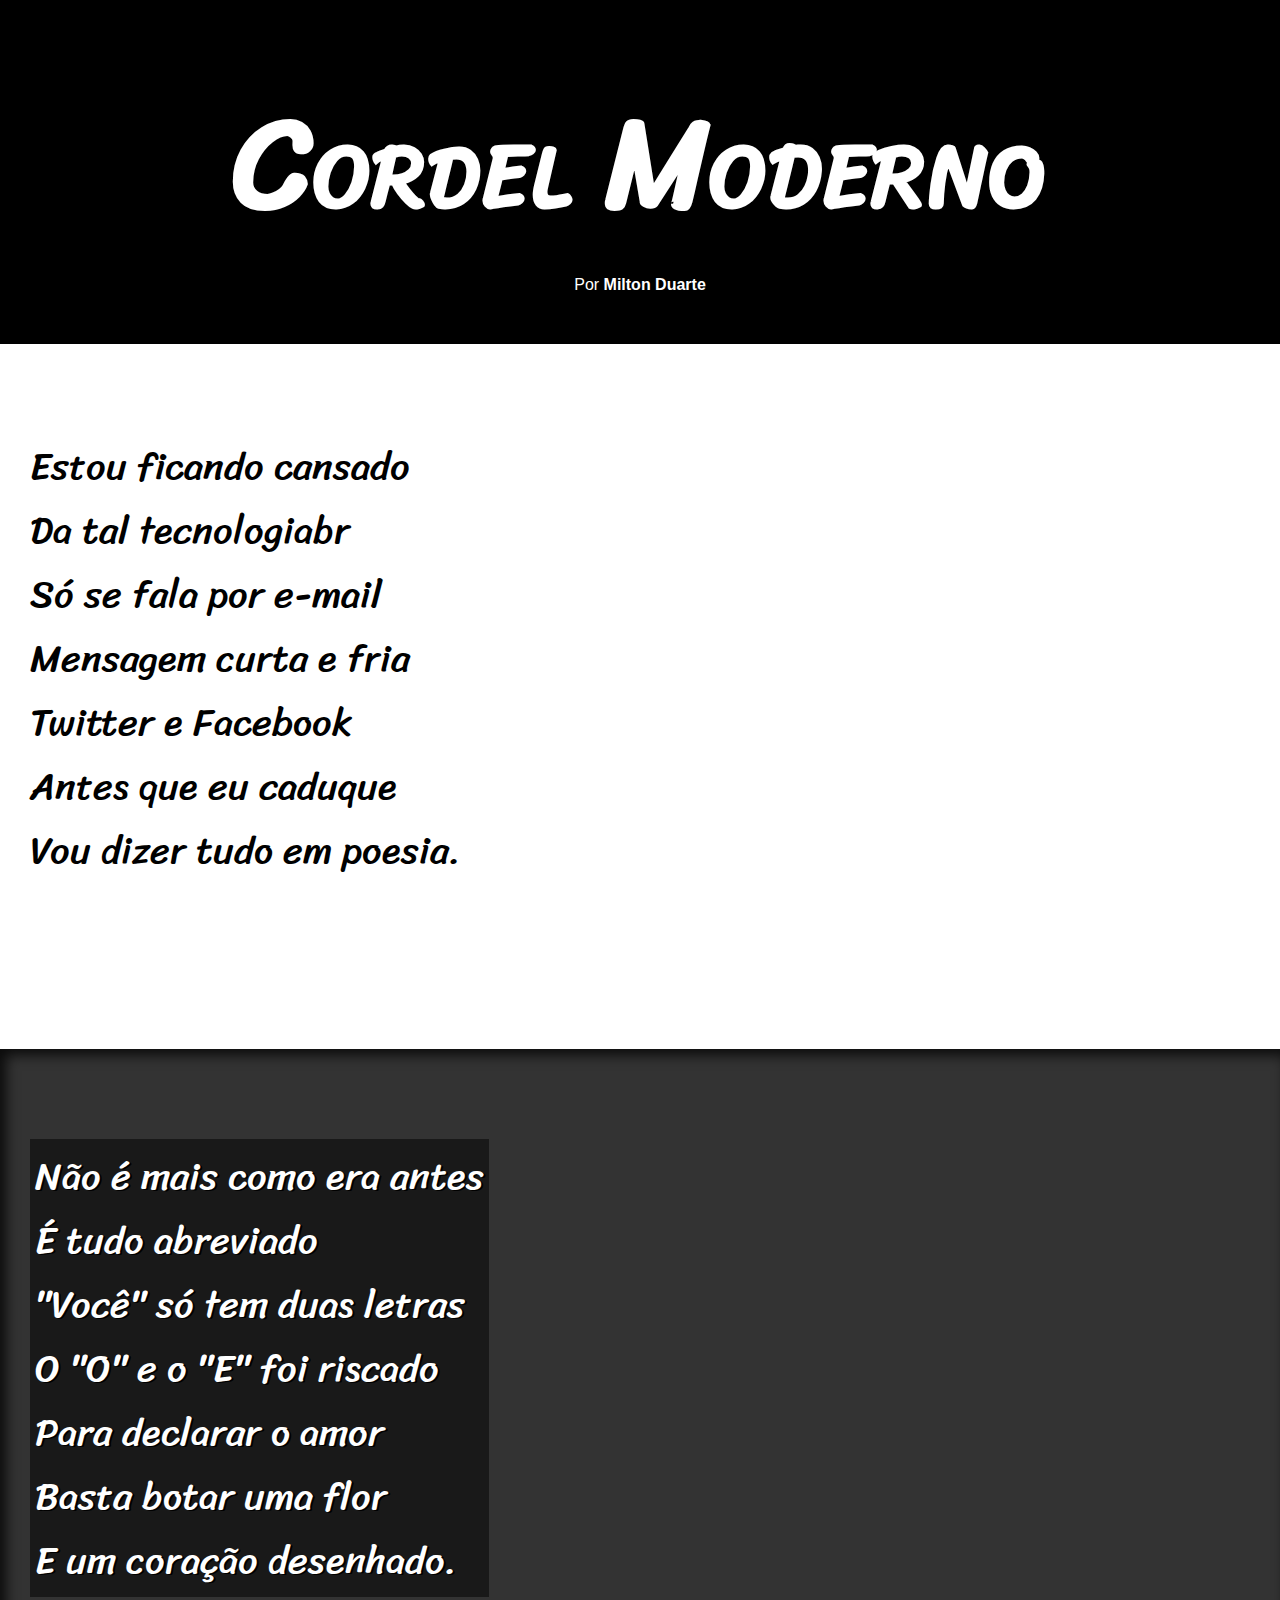
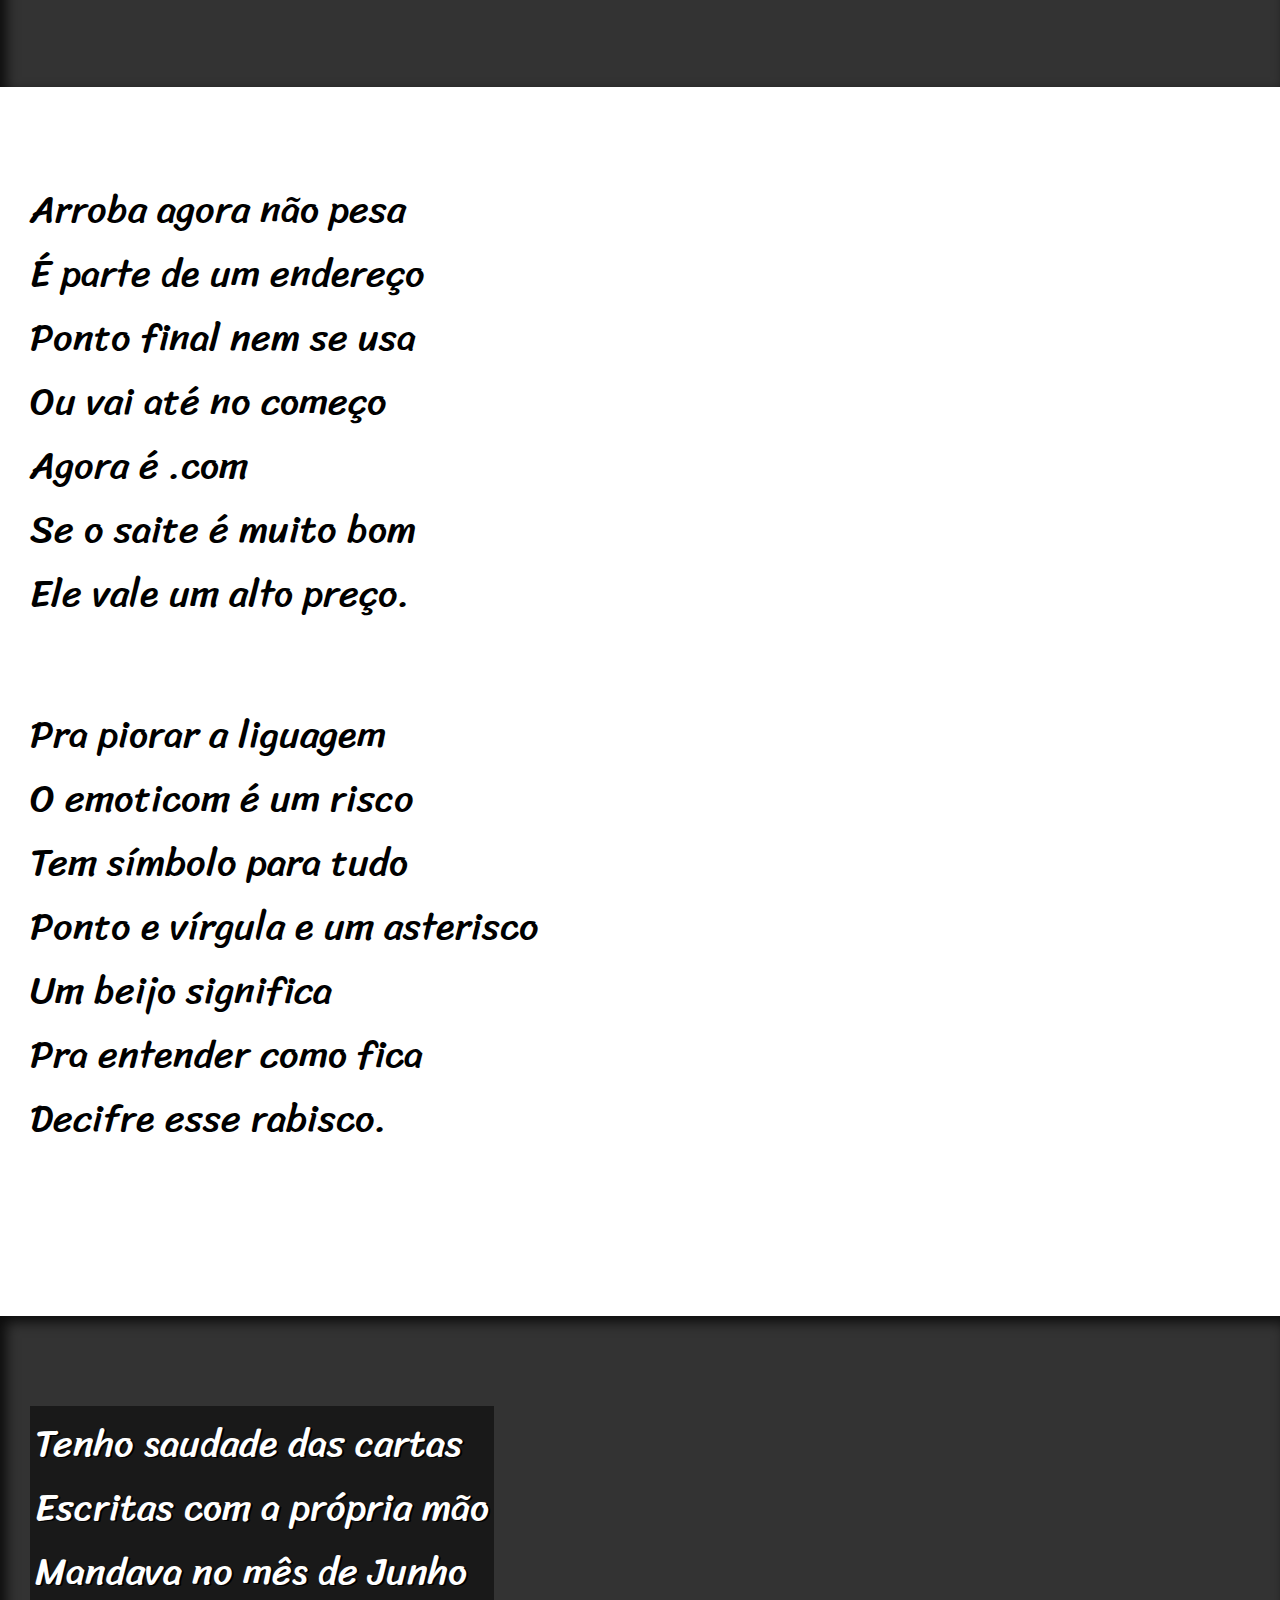
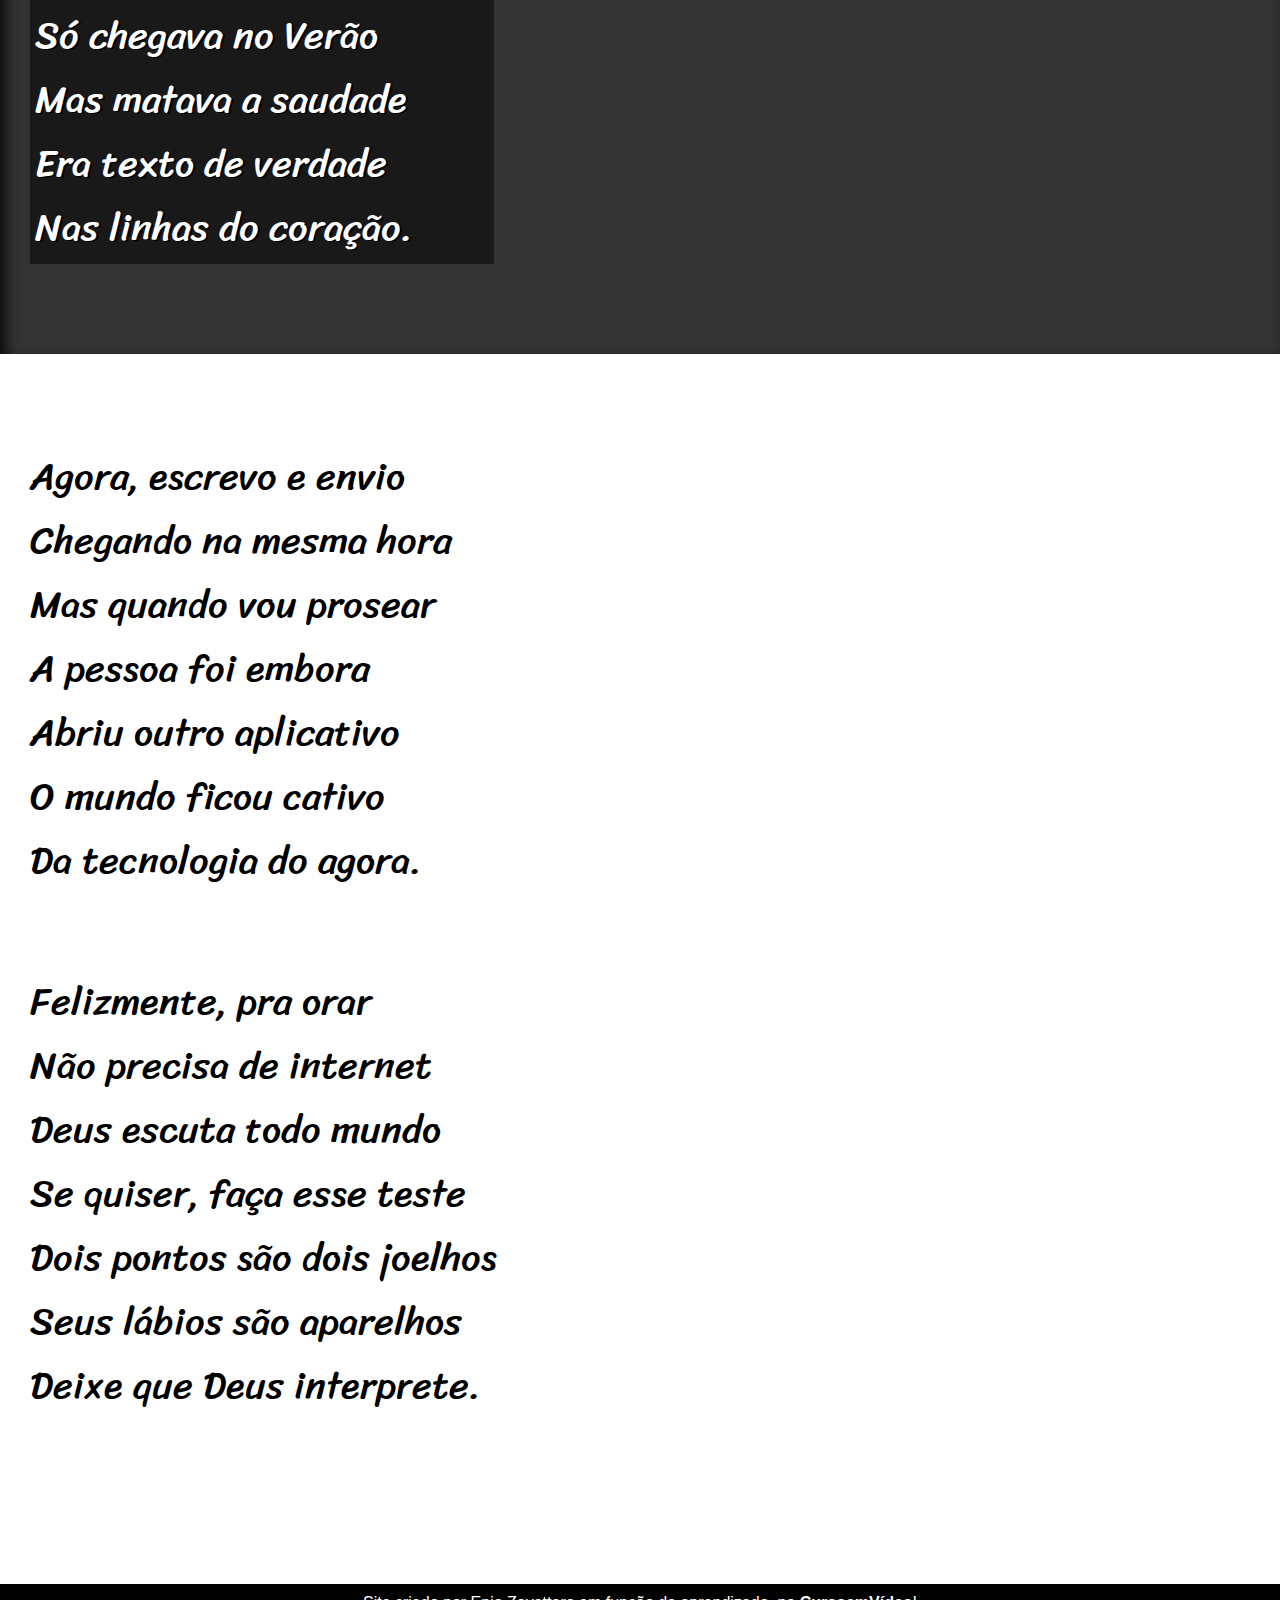
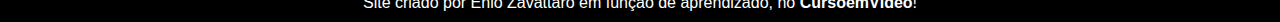
<file: index.html>
<!DOCTYPE html>
<html lang="pt-br">
<head>
    <meta charset="UTF-8">
    <meta http-equiv="X-UA-Compatible" content="IE=edge">
    <meta name="viewport" content="width=device-width, initial-scale=1.0">
    <title>Cordel Moderno</title>
    <link rel="stylesheet" href="estilo/style.css">
</head>
<body>
    <header>
    <h1>
        Cordel Moderno
    </h1>
    <p>
        Por <a href="https://www.recantodasletras.com.br/poesias/3186743" target="_blank" rel="external">Milton Duarte</a>
    </p>
    </header>

    <section class="normal">
        <p>
            Estou ficando cansado <br>
            Da tal tecnologiabr <br>
            Só se fala por e-mail <br>
            Mensagem curta e fria <br>
            Twitter e Facebook <br>
            Antes que eu caduque <br>
            Vou dizer tudo em poesia.
        </p>
    </section>

    <section class="imagem" id="img1">
        <p>
            Não é mais como era antes  <br>
            É tudo abreviado <br>
            "Você" só tem duas letras <br>
            O "O" e o "E" foi riscado <br>
            Para declarar o amor <br>
            Basta botar uma flor <br>
            E um coração desenhado.
        </p>
    </section>

    <section class="normal">
        <p>
            Arroba agora não pesa <br>
            É parte de um endereço <br>
            Ponto final nem se usa <br>
            Ou vai até no começo <br>
            Agora é .com <br>
            Se o saite é muito bom <br>
            Ele vale um alto preço.
        </p>

        <p>
            Pra piorar a liguagem <br>
            O emoticom é um risco <br>
            Tem símbolo para tudo <br>
            Ponto e vírgula e um asterisco <br>
            Um beijo significa <br>
            Pra entender como fica <br>
            Decifre esse rabisco.
        </p>
    </section>

    <section class="imagem" id="img2">
        <p>
            Tenho saudade das cartas <br>
            Escritas com a própria mão <br>
            Mandava no mês de Junho <br>
            Só chegava no Verão <br>
            Mas matava a saudade <br>
            Era texto de verdade <br>
            Nas linhas do coração.
        </p>
    </section>

    <section class="normal">
        <p>
            Agora, escrevo e envio <br>
            Chegando na mesma hora <br>
            Mas quando vou prosear <br>
            A pessoa foi embora <br>
            Abriu outro aplicativo <br>
            O mundo ficou cativo <br>
            Da tecnologia do agora.
        </p>

        <p>
            Felizmente, pra orar <br>
            Não precisa de internet <br>
            Deus escuta todo mundo <br>
            Se quiser, faça esse teste <br>
            Dois pontos são dois joelhos <br>
            Seus lábios são aparelhos <br>
            Deixe que Deus interprete.
        </p>
    </section>

    <footer>
        <p>Site criado por Enio Zavattaro em função de aprendizado, no <a href="https://www.cursoemvideo.com/" target="_blank">CursoemVídeo</a>!</p>
    </footer>
</body>
</html>
</file>
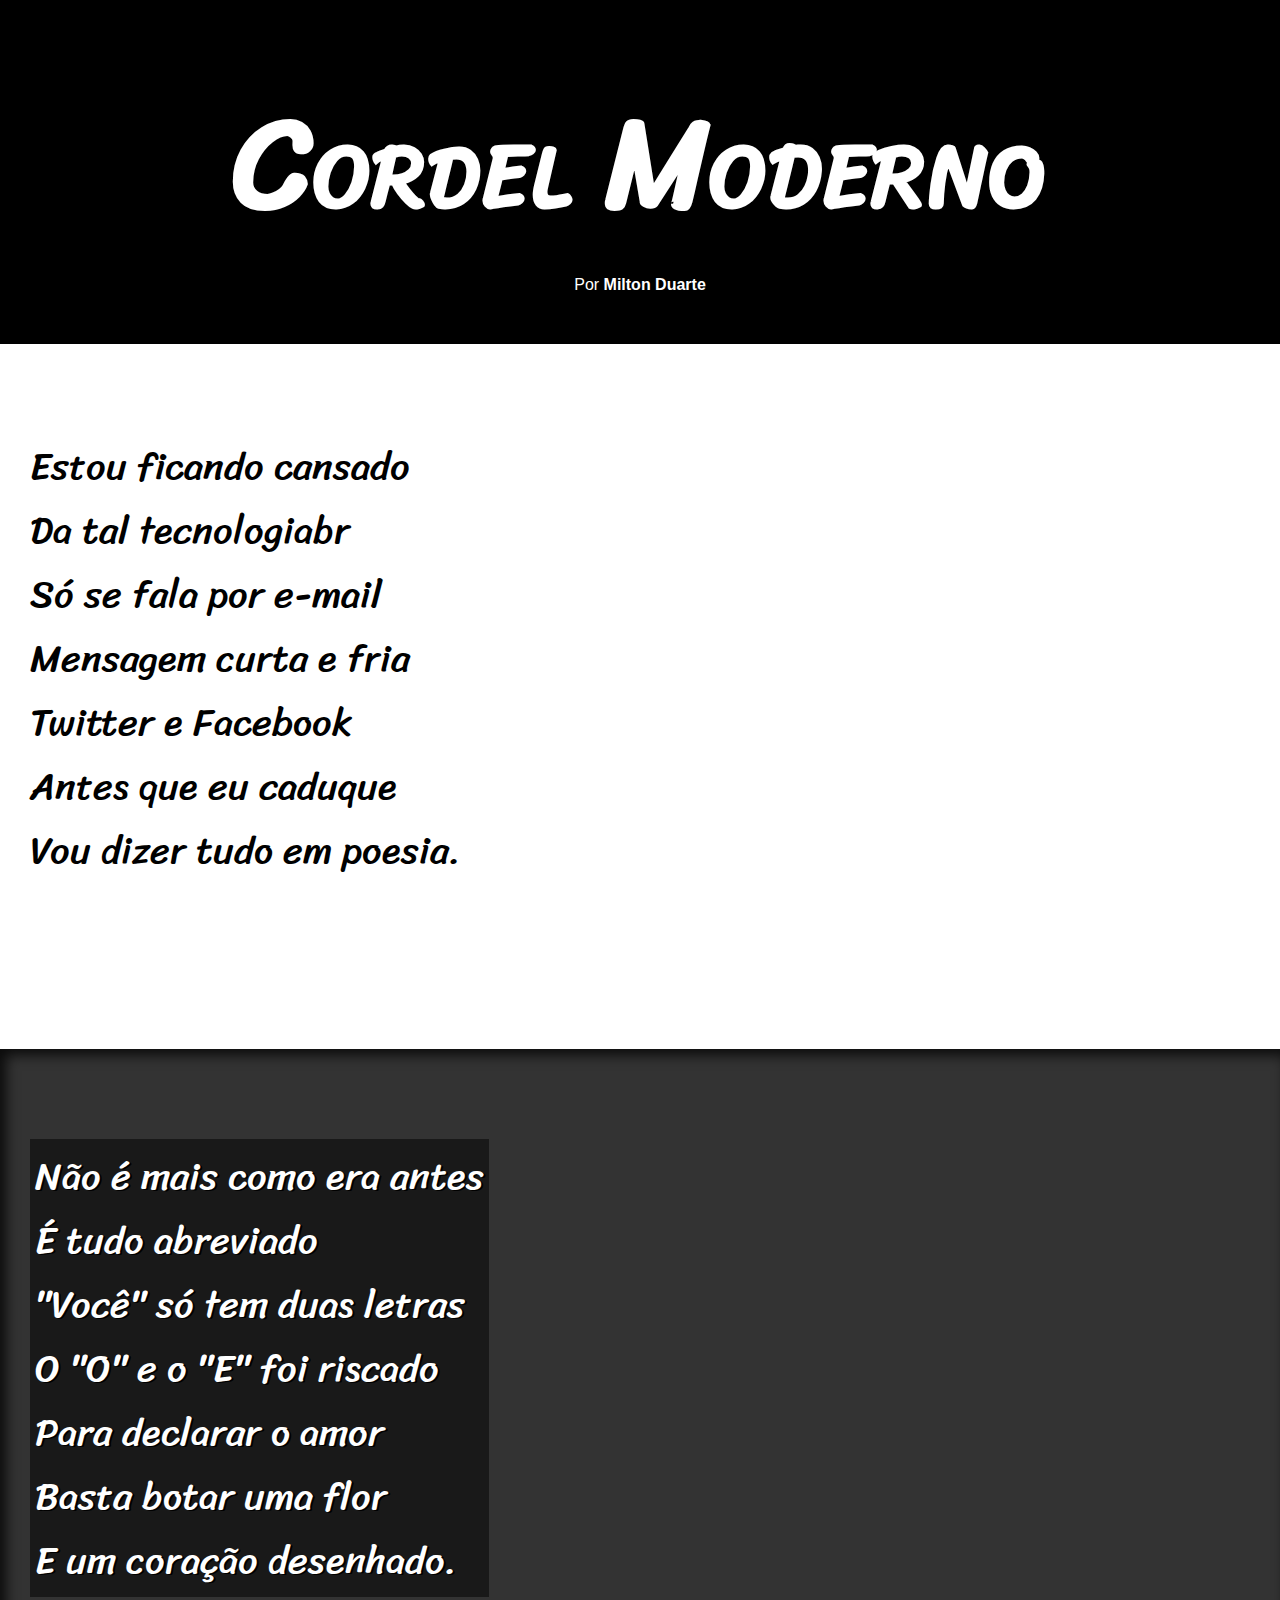
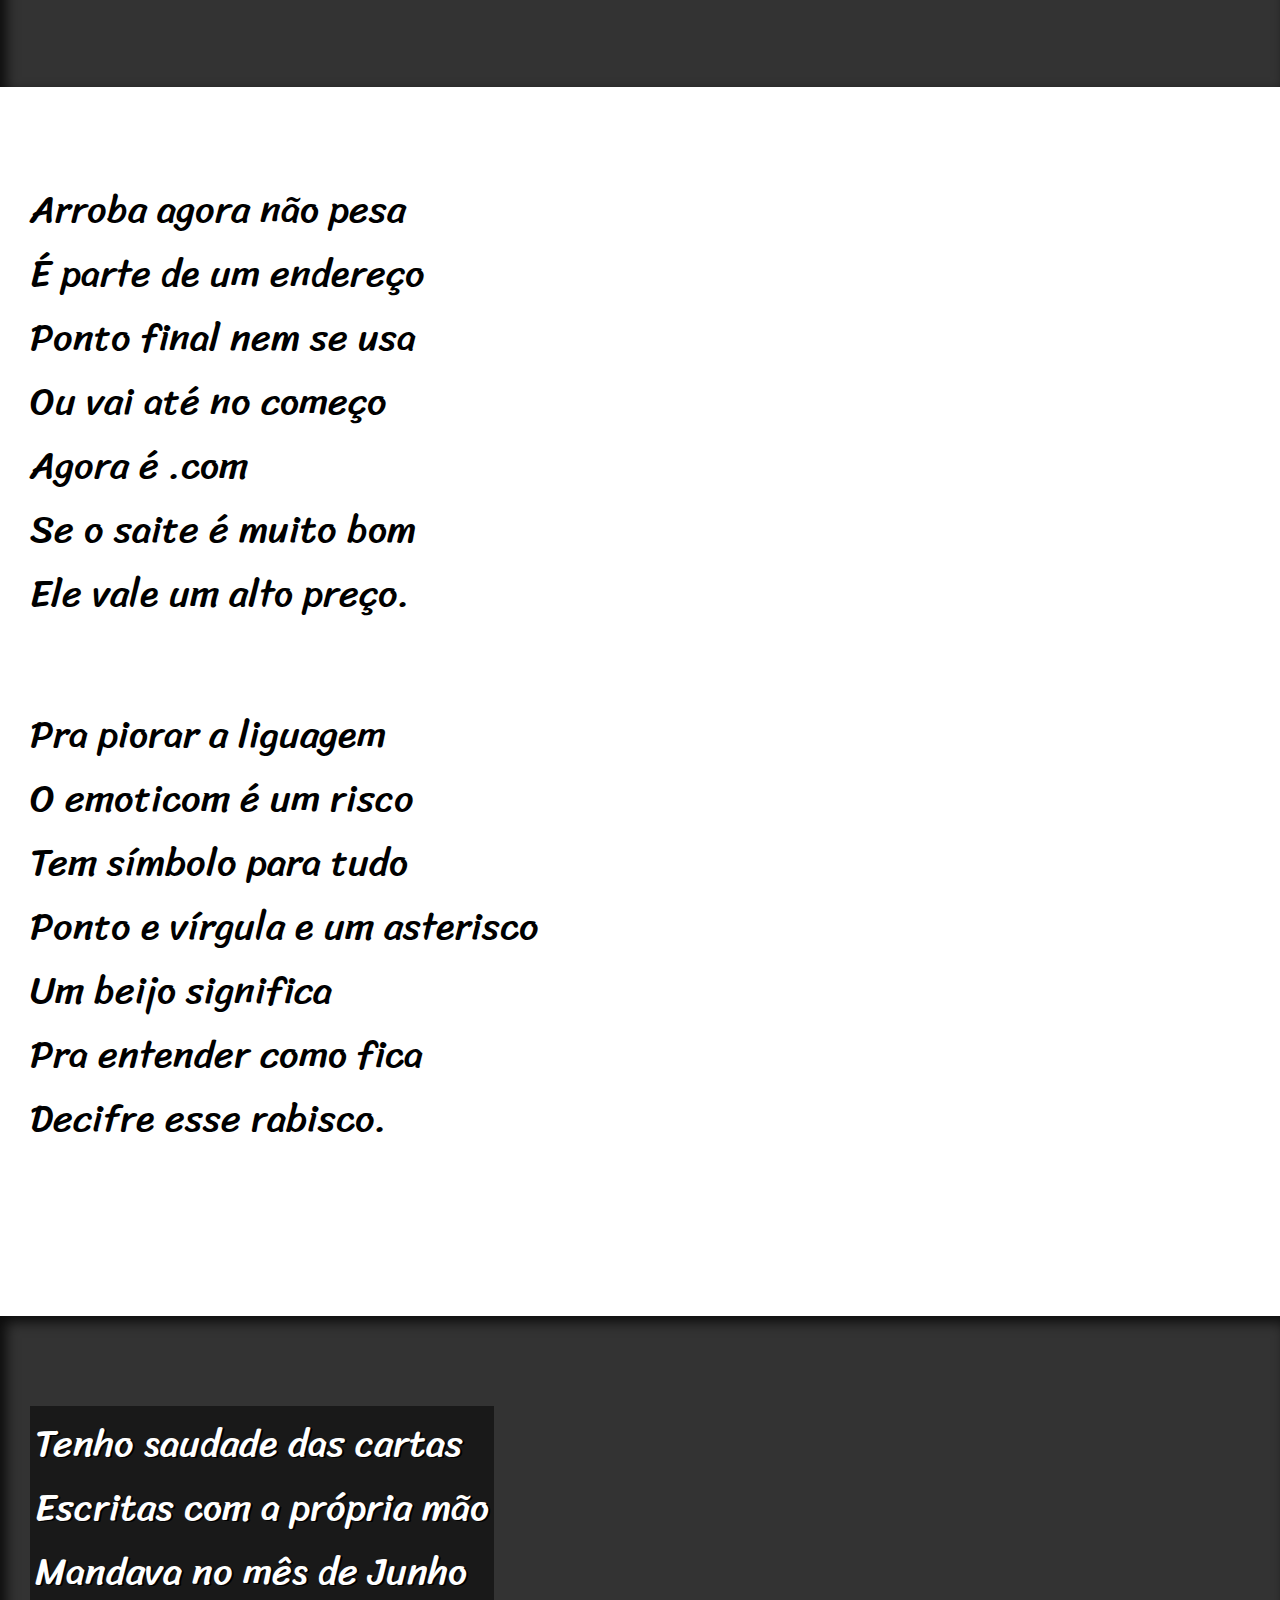
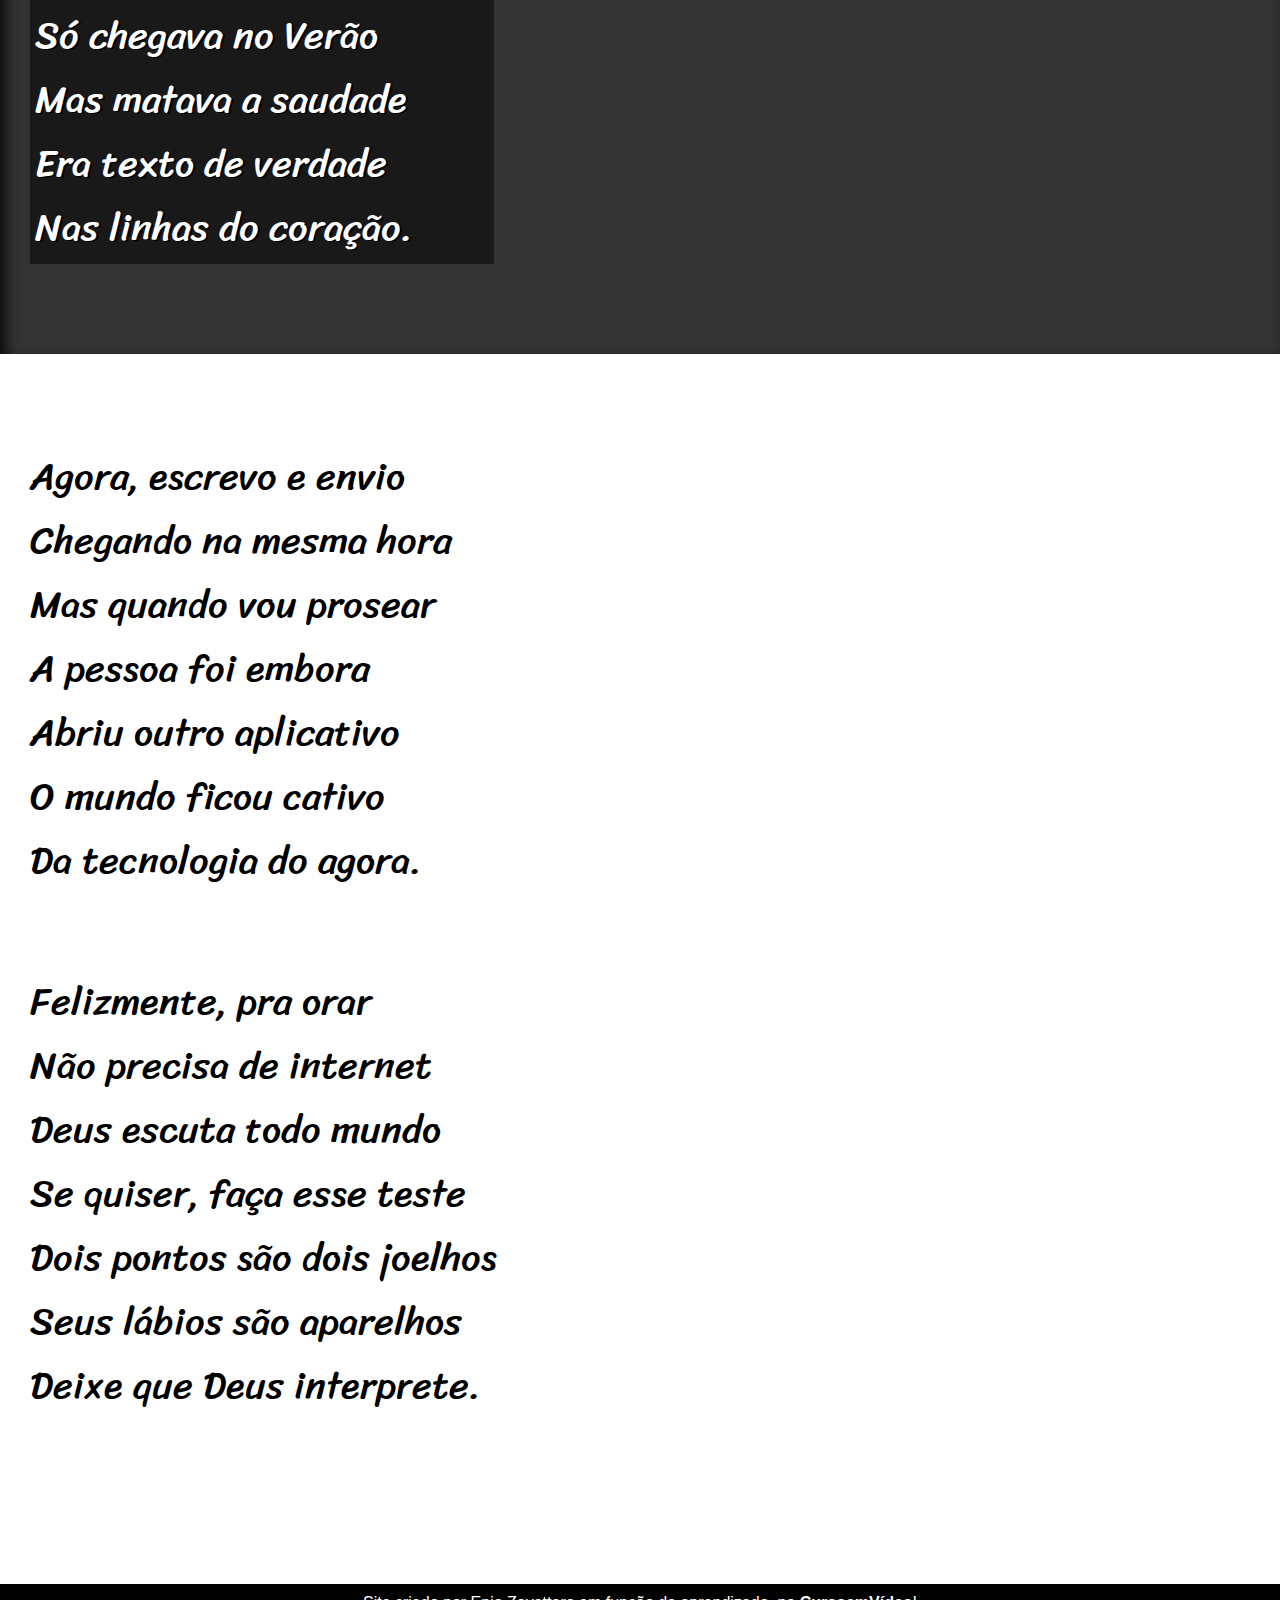
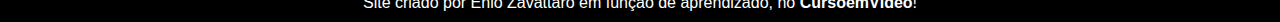
<file: cordel-moderno.html>
<!DOCTYPE html>
<html lang="pt-br">
<head>
    <meta charset="UTF-8">
    <meta http-equiv="X-UA-Compatible" content="IE=edge">
    <meta name="viewport" content="width=device-width, initial-scale=1.0">
    <title>Cordel Moderno</title>
    <link rel="stylesheet" href="estilo/style.css">
</head>
<body>
    <header>
    <h1>
        Cordel Moderno
    </h1>
    <p>
        Por <a href="https://www.recantodasletras.com.br/poesias/3186743" target="_blank" rel="external">Milton Duarte</a>
    </p>
    </header>

    <section class="normal">
        <p>
            Estou ficando cansado <br>
            Da tal tecnologiabr <br>
            Só se fala por e-mail <br>
            Mensagem curta e fria <br>
            Twitter e Facebook <br>
            Antes que eu caduque <br>
            Vou dizer tudo em poesia.
        </p>
    </section>

    <section class="imagem" id="img1">
        <p>
            Não é mais como era antes  <br>
            É tudo abreviado <br>
            "Você" só tem duas letras <br>
            O "O" e o "E" foi riscado <br>
            Para declarar o amor <br>
            Basta botar uma flor <br>
            E um coração desenhado.
        </p>
    </section>

    <section class="normal">
        <p>
            Arroba agora não pesa <br>
            É parte de um endereço <br>
            Ponto final nem se usa <br>
            Ou vai até no começo <br>
            Agora é .com <br>
            Se o saite é muito bom <br>
            Ele vale um alto preço.
        </p>

        <p>
            Pra piorar a liguagem <br>
            O emoticom é um risco <br>
            Tem símbolo para tudo <br>
            Ponto e vírgula e um asterisco <br>
            Um beijo significa <br>
            Pra entender como fica <br>
            Decifre esse rabisco.
        </p>
    </section>

    <section class="imagem" id="img2">
        <p>
            Tenho saudade das cartas <br>
            Escritas com a própria mão <br>
            Mandava no mês de Junho <br>
            Só chegava no Verão <br>
            Mas matava a saudade <br>
            Era texto de verdade <br>
            Nas linhas do coração.
        </p>
    </section>

    <section class="normal">
        <p>
            Agora, escrevo e envio <br>
            Chegando na mesma hora <br>
            Mas quando vou prosear <br>
            A pessoa foi embora <br>
            Abriu outro aplicativo <br>
            O mundo ficou cativo <br>
            Da tecnologia do agora.
        </p>

        <p>
            Felizmente, pra orar <br>
            Não precisa de internet <br>
            Deus escuta todo mundo <br>
            Se quiser, faça esse teste <br>
            Dois pontos são dois joelhos <br>
            Seus lábios são aparelhos <br>
            Deixe que Deus interprete.
        </p>
    </section>

    <footer>
        <p>Site criado por Enio Zavattaro em função de aprendizado, no <a href="https://www.cursoemvideo.com/" target="_blank">CursoemVídeo</a>!</p>
    </footer>
</body>
</html>
</file>
<file: estilo/style.css>
@charset "UTF-8";

@import url('https://fonts.googleapis.com/css2?family=Passion+One&display=swap');

@import url('https://fonts.googleapis.com/css2?family=Sriracha&display=swap');

:root {
    --fonte1: Verdana, Geneva, Tahoma, sans-serif;
    --fonte2: 'Sriracha', cursive;
    --fonte3: 'Passion One', cursive;
}
* {
    margin: 0px;
    padding: 0px;
}

html, body {
    font-family: var(--fonte1);
    min-height: 100vh;
    background-color: darkgray;
}

header {
    background-color: black;
    color: white;
    text-align: center;
}

header > h1 {
    font-size: 10vw;
    font-family: var(--fonte2);
    padding-top: 50px;
    font-variant: small-caps;
}

header > p {
    padding-bottom: 50px;
}

a {
    color: white;
    text-decoration: none;
    font-weight: bolder;
}

a:hover {
    text-decoration: underline;
}

section {
    font-family: var(--fonte2);
    padding-top: 10vh;
    padding-bottom: 10vh;
    line-height: 5vw;
    padding-left: 30px;
    font-size: 3vw;
}

section > p {
    padding-bottom: 2em;
}

section.normal {
    background-color: white;
    color: black;
}

section.imagem {
    background-color: rgba(51, 51, 51);
    color: white;
    box-shadow: inset 6px 6px 13px 0px rgba(0, 0, 0, 0.788);
    background-size: cover;
    background-attachment: fixed;
}

section.imagem > p {
    display: inline-block;
    padding: 5px;
    background-color: rgba(0, 0, 0, 0.507);
    text-shadow: 1.5px 1px 0px black;
}

section#img1 {
    background-image: url('../imagens/background001.jpg');
    background-position: right center;
}

section#img2 {
    background-image: url('../imagens/background002.jpg');
}

footer {
    background-color: black;
    text-align: center;
    color: white;
    padding: 10px;
}
</file>
